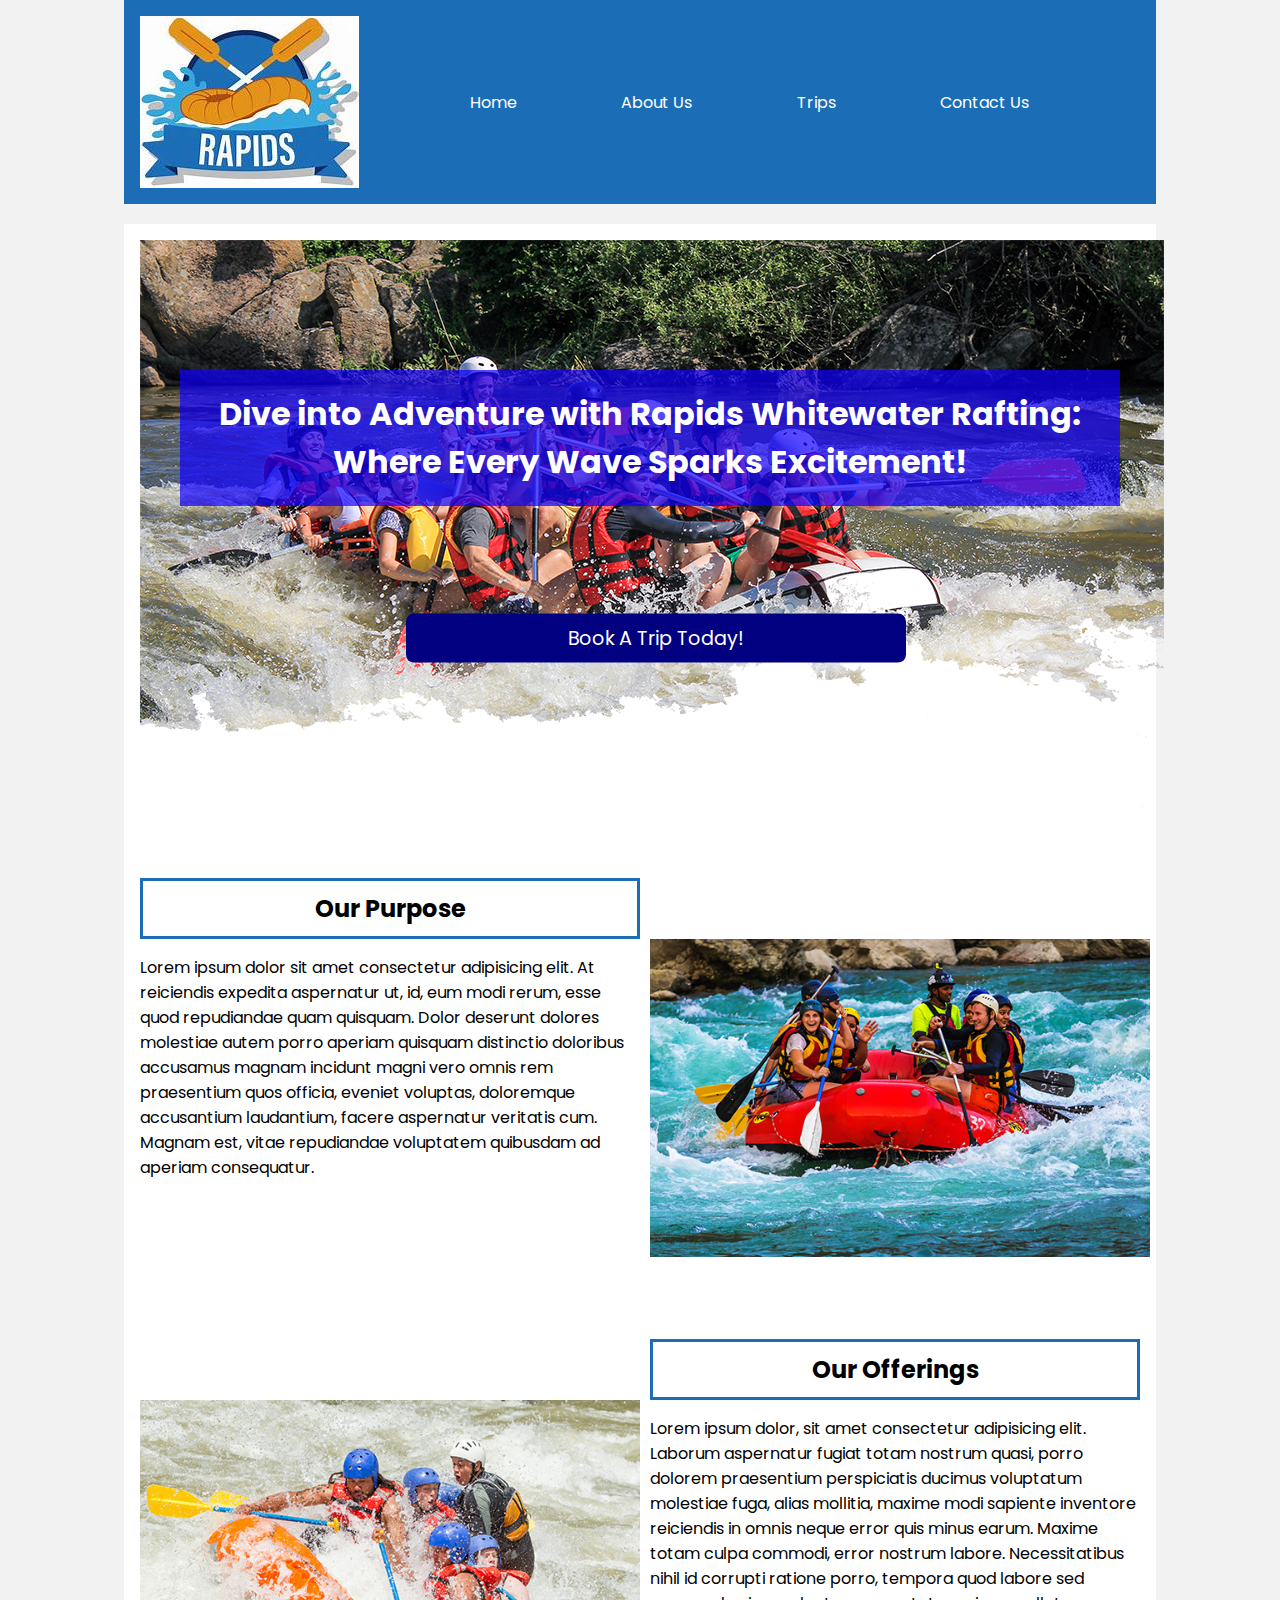
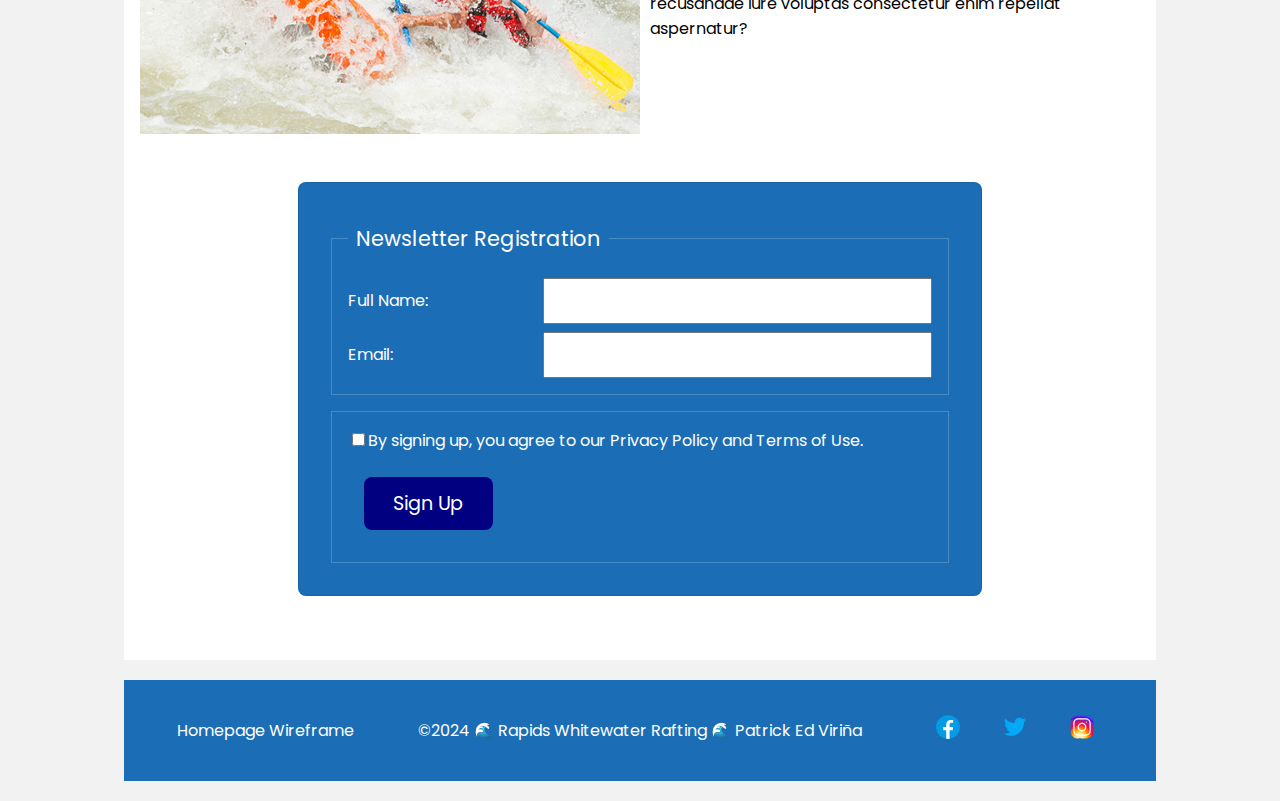
<file: wwr/index.html>
<!DOCTYPE html>
<html lang="en-US">
    <head>
        <meta charset="utf-8">
        <meta name="viewport" content="width=device-width,initial-scale=1.0">
        <title>Home Page - Rafting Site Plan | Patrick Ed Viriña</title>
        <meta name="description" content="This is the home page of rafting site plan that includes the site purpose, the target audience, branding information, and a style guide for the course website project.">
        <meta name="author" content="Patrick Ed Viriña">
        <link rel="stylesheet" href="styles/rafting.css">
    </head>
    <body>
        <header>
            <img src="images/crossedoars.jpeg" alt="Rafting Site Logo" class="Logo">
            <nav>
                <a href="index.html">Home</a>
                <a href="about.html">About Us</a>
                <a href="trips.html">Trips</a>
                <a href="contact.html">Contact Us</a>
            </nav>
        </header>
        <main>
            <div class="headline">
                <img src="images/hero_transparency_1024.png" alt="Whitewater Rafting">
                <h1>Dive into Adventure with Rapids Whitewater Rafting: Where Every Wave Sparks Excitement!</h1>
                <button>Book A Trip Today!</button>
            </div>
            <div class="purpose">
                <h2>Our Purpose</h2>
                <p>Lorem ipsum dolor sit amet consectetur adipisicing elit. At reiciendis expedita aspernatur ut, id, eum modi rerum, esse quod repudiandae quam quisquam. Dolor deserunt dolores molestiae autem porro aperiam quisquam distinctio doloribus accusamus magnam incidunt magni vero omnis rem praesentium quos officia, eveniet voluptas, doloremque accusantium laudantium, facere aspernatur veritatis cum. Magnam est, vitae repudiandae voluptatem quibusdam ad aperiam consequatur.</p>
                <img src="images/rafting17_600.jpg" alt="Extreme Rafting">
            </div>
            <div class="offerings">
                <h2>Our Offerings</h2>
                <p>Lorem ipsum dolor, sit amet consectetur adipisicing elit. Laborum aspernatur fugiat totam nostrum quasi, porro dolorem praesentium perspiciatis ducimus voluptatum molestiae fuga, alias mollitia, maxime modi sapiente inventore reiciendis in omnis neque error quis minus earum. Maxime totam culpa commodi, error nostrum labore. Necessitatibus nihil id corrupti ratione porro, tempora quod labore sed recusandae iure voluptas consectetur enim repellat aspernatur?</p>
                <img src="images/rafting30_600.jpg" alt="Whitewater Rafting">
            </div>
            <div class="form">
                <form>
                    <fieldset>
                        <legend>Newsletter Registration</legend>
                        <div class="form-item column2">
                            <label for="fullname">Full Name:</label>
                            <input type="text" name="fullname" id="fullname">
                        </div>
                        <div class="form-item column2">
                            <label for="email">Email:</label>
                            <input type="text" id="email" name="email">
                        </div>
                    </fieldset>
                    <fieldset>
                        <div class="subscription">
                            <label for="subscribe">
                                <input type="checkbox" id="subscribe" name="subscribe">By signing up, you agree to our Privacy Policy and Terms of Use.
                            </label>
                            </div>
                        <button type="submit">Sign Up</button>
                    </fieldset>
                </form>
            </div>
        </main>
        <div>
            <footer>
                <a href="https://app.moqups.com/IqAIxfLDzQzh1E09DaLIcYudmPrTIYlk/view?ui=0">Homepage Wireframe</a>
                <p>&copy;2024 🌊 Rapids Whitewater Rafting 🌊 Patrick Ed Viriña</p>
                <nav>
                    <a href="https://facebook.com">
                        <img src="images/facebook.svg" alt="Facebook">
                    </a>
                    <a href="https://twitter.com">
                        <img src="images/twitter.svg" alt="Twitter">
                    </a>
                    <a href="https://instagram.com">
                        <img src="images/instagram.svg" alt="Instagram">
                    </a>
                </nav>
            </footer>
        </div>
    </body>
</html>
</file>
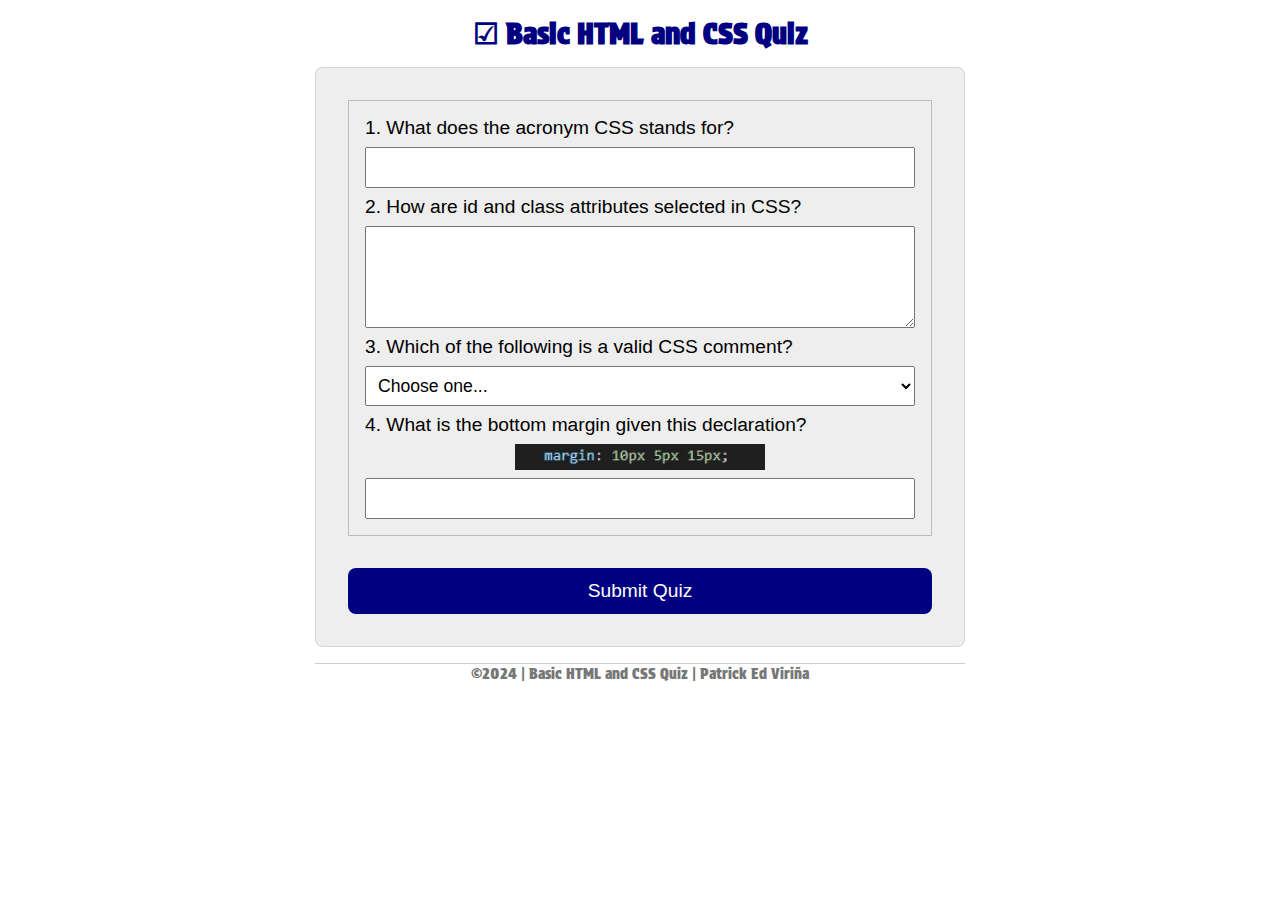
<file: quiz.html>
<!DOCTYPE html>
<html lang="en-us">
<head>
    <meta charset="utf-8">
    <meta name="viewport" content="width=device-width, initial-scale=1">
    <meta name="description" content="I am Patrick Ed Viriña and this page is for HTML and CSS practice for the WDD1130 course - Quiz Form">
    <meta name="author" content="Patrick Ed Viriña">
    <title>WDD 130 | Basic HTML and CSS Quiz</title>
    <link rel="stylesheet" href="styles/quiz.css">
</head>
<body>
<header>
    <h1>☑ Basic HTML and CSS Quiz</h1>
</header>
<main>
    <form>
        <fieldset>
            <label for="q1">1. What does the acronym CSS stands for?</label>
            <input type="text" name="q1" id="q1">
            <label for="feedback">2. How are id and class attributes selected in CSS?</label>
            <textarea name="q2" id="q2" rows="4"></textarea>
            <label for="q3">3. Which of the following is a valid CSS comment?</label>
            <select id="q3" name="q3">
                <option value="">Choose one...</option>
                <option value="option1">/This is a comment/</option>
                <option value="firefox">*This is comment*</option>
                <option value="safari">/*This is a comment*/</option>
                <option value="edge">This is a comment!</option>
            </select>
            <label for="q4">4. What is the bottom margin given this declaration?</label>
                <img src="images/margin-quiz.jpg" alt="Margin declaration sample">
            <input type="number" id="q4" name="q4">
        </fieldset>
        <button type="submit">Submit Quiz</button>
    </form>
</main>
<footer>
    <p>&copy;2024 | Basic HTML and CSS Quiz | Patrick Ed Viriña</p>
</footer>
</body>
</html>
</file>
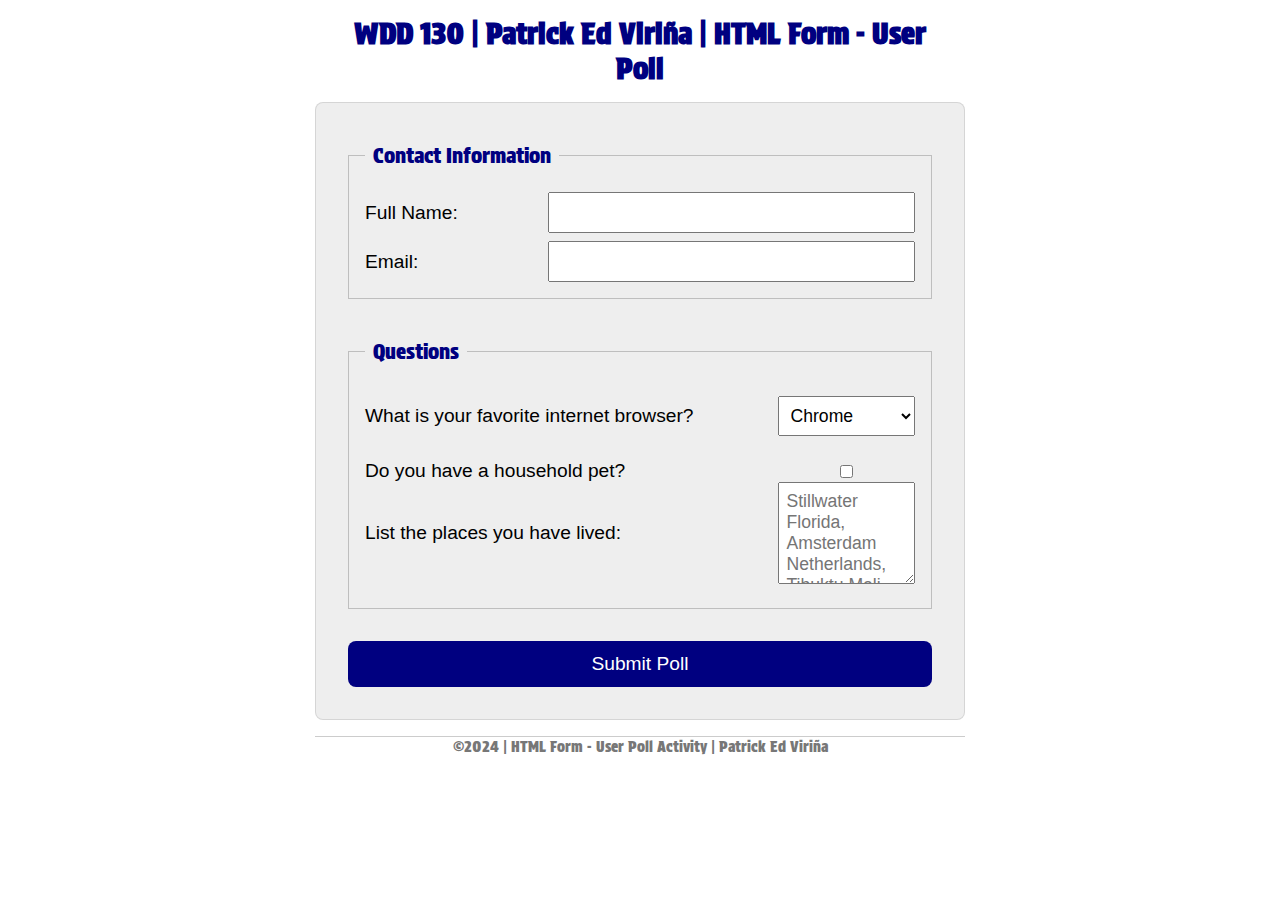
<file: week05/poll-form.html>
<!DOCTYPE html>
<html lang="en-us">
<head>
    <meta charset="utf-8">
    <meta name="viewport" content="width=device-width, initial-scale=1">
    <title>WDD 130 | HTML Form - User Poll</title>
    <link rel="stylesheet" href="styles/poll-styles.css">
</head>
<body>
<header>
    <h1>WDD 130 | Patrick Ed Viriña | HTML Form - User Poll</h1>
</header>
<main>
    <form>
        <fieldset>
            <legend>Contact Information</legend>
            <div class="form-item column2">
                <label for="fullname">Full Name:</label>
                <input type="text" name="fullname" id="fullname">
            </div>
            <div class="form-item column2">
                <label for="email">Email:</label>
                <input type="text" id="useremail" name="useremail">
            </div>
        </fieldset>
        <fieldset>
            <legend>Questions</legend>
            <div class="form-item column1">
                <label for="browser">What is your favorite internet browser?</label>
                <select id="browser" name="browser">
                    <option value="chrome">Chrome</option>
                    <option value="firefox">Firefox</option>
                    <option value="safari">Safari</option>
                    <option value="edge">Edge</option>
                    <option value="brave">Brave</option>
                    <option value="other">Other</option>
                </select>
            </div>
            <div class="form-item column1">
                <label for="pet">Do you have a household pet?</label>
                <input type="checkbox" id="pet" name="pet">
                <label for="feedback">List the places you have lived:</label>
                <textarea name="feedback" id="feedback" rows="4" placeholder="Stillwater Florida, Amsterdam Netherlands, Tibuktu Mali"></textarea>
            </div>
        </fieldset>
        <button type="submit">Submit Poll</button>
    </form>
</main>
<footer>
    <p>&copy;2024 | HTML Form - User Poll Activity | Patrick Ed Viriña</p>
</footer>
</body>
</html>
</file>
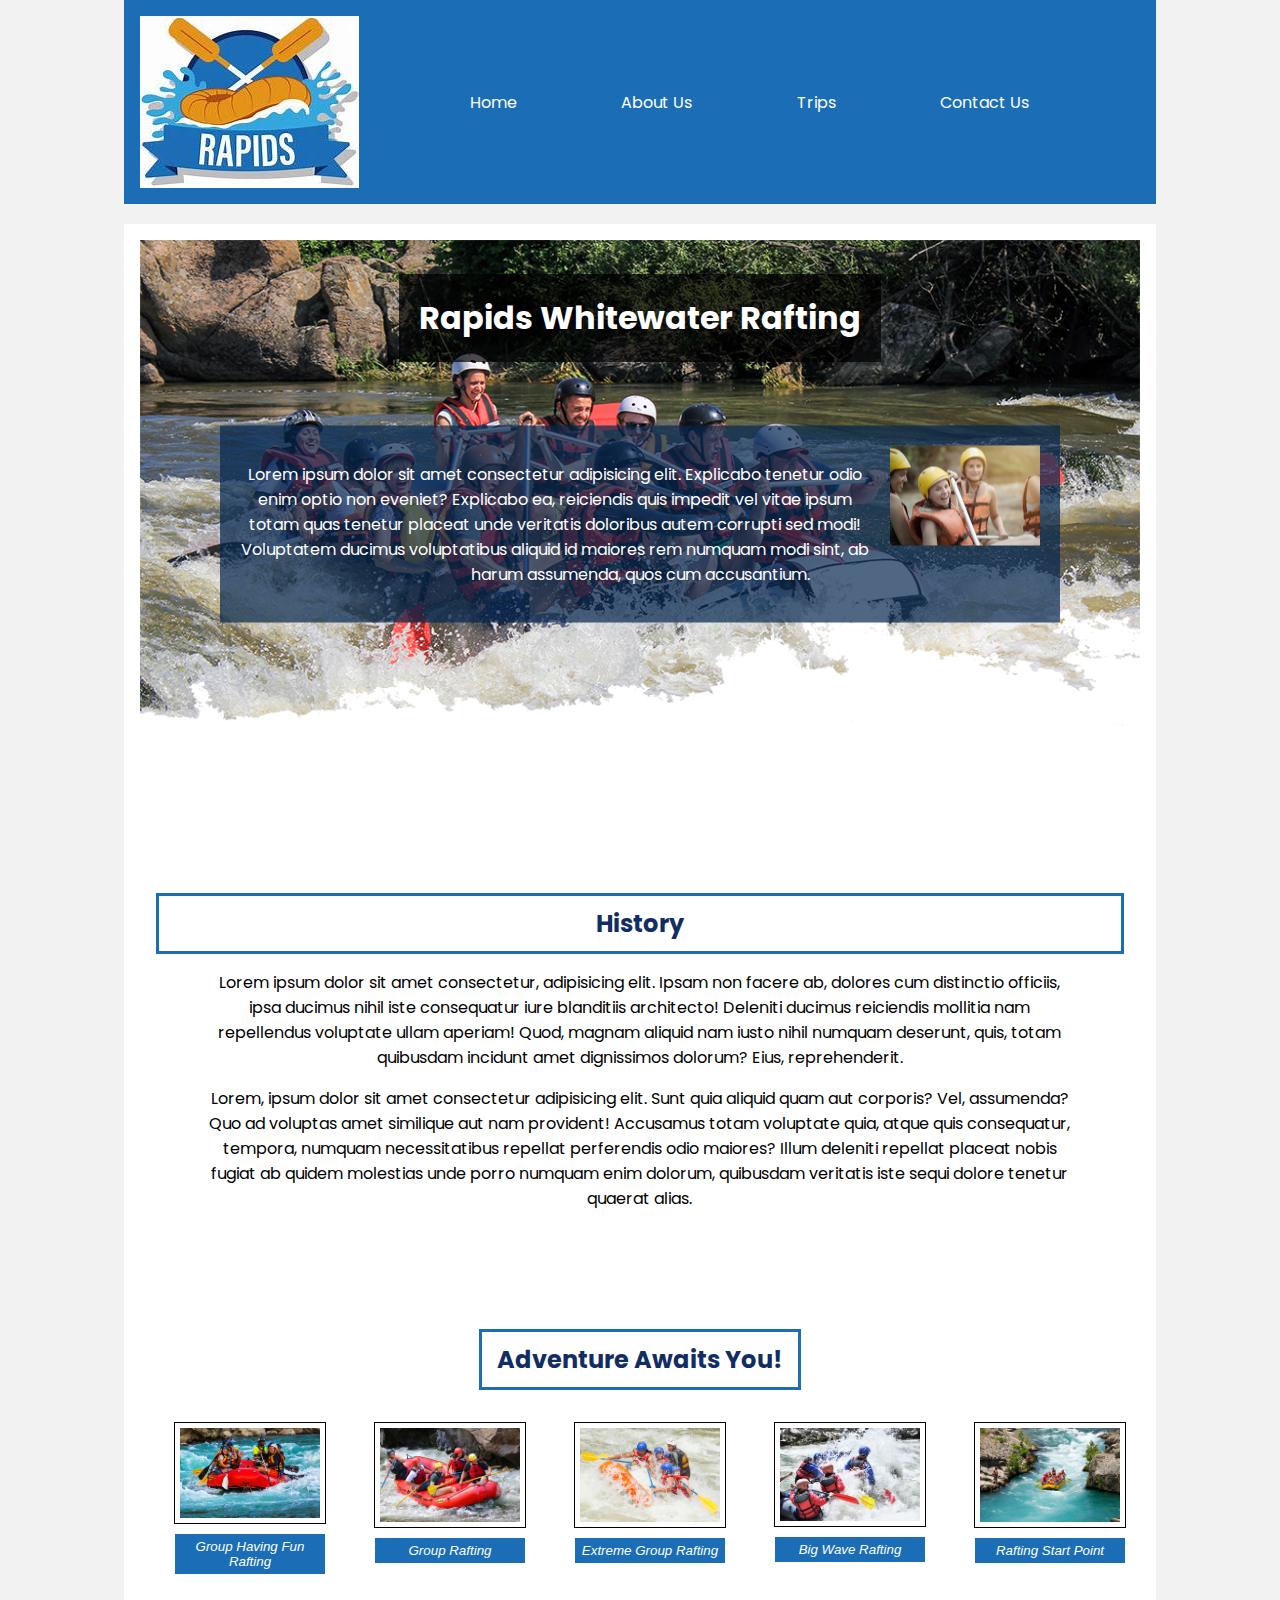
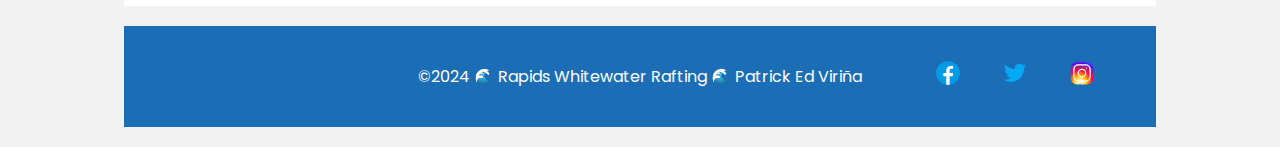
<file: wwr/about.html>
<!DOCTYPE html>
<html lang="en-US">
    <head>
        <meta charset="utf-8">
        <meta name="viewport" content="width=device-width,initial-scale=1.0">
        <title>About Us Page - Rafting Site Plan | Patrick Ed Viriña</title>
        <meta name="description" content="This is the about page of rafting site plan that includes the site purpose, the target audience, branding information, and a style guide for the course website project.">
        <meta name="author" content="Patrick Ed Viriña">
        <link rel="stylesheet" href="styles/rafting.css">
    </head>
    <body>
        <header>
            <img src="images/crossedoars.jpeg" alt="Rafting Site Logo" class="Logo">
            <nav>
                <a href="index.html">Home</a>
                <a href="about.html">About Us</a>
                <a href="trips.html">Trips</a>
                <a href="contact.html">Contact Us</a>
            </nav>
        </header>
        <main>
            <div class="hero">
                <img src="images/hero_transparency_1024.png" alt="Whitewater Rafting">
                <h1>Rapids Whitewater Rafting</h1>
                <article>
                    <img src="images/rafting21_600.png" alt="Happy Clients">
                    <p>Lorem ipsum dolor sit amet consectetur adipisicing elit. Explicabo tenetur odio enim optio non eveniet? Explicabo ea, reiciendis quis impedit vel vitae ipsum totam quas tenetur placeat unde veritatis doloribus autem corrupti sed modi! Voluptatem ducimus voluptatibus aliquid id maiores rem numquam modi sint, ab harum assumenda, quos cum accusantium.</p>
                </article>
            </div>
            
            <div class="history">
                <section>
                    <h2>History</h2>
                        <p>Lorem ipsum dolor sit amet consectetur, adipisicing elit. Ipsam non facere ab, dolores cum distinctio officiis, ipsa ducimus nihil iste consequatur iure blanditiis architecto! Deleniti ducimus reiciendis mollitia nam repellendus voluptate ullam aperiam! Quod, magnam aliquid nam iusto nihil numquam deserunt, quis, totam quibusdam incidunt amet dignissimos dolorum? Eius, reprehenderit.</p>
                        <p>Lorem, ipsum dolor sit amet consectetur adipisicing elit. Sunt quia aliquid quam aut corporis? Vel, assumenda? Quo ad voluptas amet similique aut nam provident! Accusamus totam voluptate quia, atque quis consequatur, tempora, numquam necessitatibus repellat perferendis odio maiores? Illum deleniti repellat placeat nobis fugiat ab quidem molestias unde porro numquam enim dolorum, quibusdam veritatis iste sequi dolore tenetur quaerat alias.</p>
                </section>
            </div>
            <div class="adventures">
                <section>
                    <h2>Adventure Awaits You!</h2>
                </section>
            </div>
            <div class="figure">
                <figure>
                    <img src="images/rafting17_600.jpg" alt="Group Having Fun Rafting">
                    <figcaption>Group Having Fun Rafting</figcaption>
                </figure>

                <figure>
                    <img src="images/rafting19_600.jpg" alt="Rafting Journey">
                    <figcaption>Group Rafting</figcaption>
                </figure>

                <figure>
                    <img src="images/rafting30_600.jpg" alt="Extreme wave Rafting">
                    <figcaption>Extreme Group Rafting</figcaption>
                </figure>

                <figure>
                    <img src="images/rafting47_600.jpg" alt="Extreme wave Rafting part 2">
                    <figcaption>Big Wave Rafting</figcaption>
                </figure>

                <figure>
                    <img src="images/rafting65_600.jpg" alt="Rafting start line">
                    <figcaption>Rafting Start Point</figcaption>
                </figure>
            </div>
        </main>
        <div>
            <footer>
                <p>&copy;2024 🌊 Rapids Whitewater Rafting 🌊 Patrick Ed Viriña</p>
                <nav>
                    <a href="https://facebook.com">
                        <img src="images/facebook.svg" alt="Facebook">
                    </a>
                    <a href="https://twitter.com">
                        <img src="images/twitter.svg" alt="Twitter">
                    </a>
                    <a href="https://instagram.com">
                        <img src="images/instagram.svg" alt="Instagram">
                    </a>
                </nav>
            </footer>
        </div>
    </body>
</html>
</file>
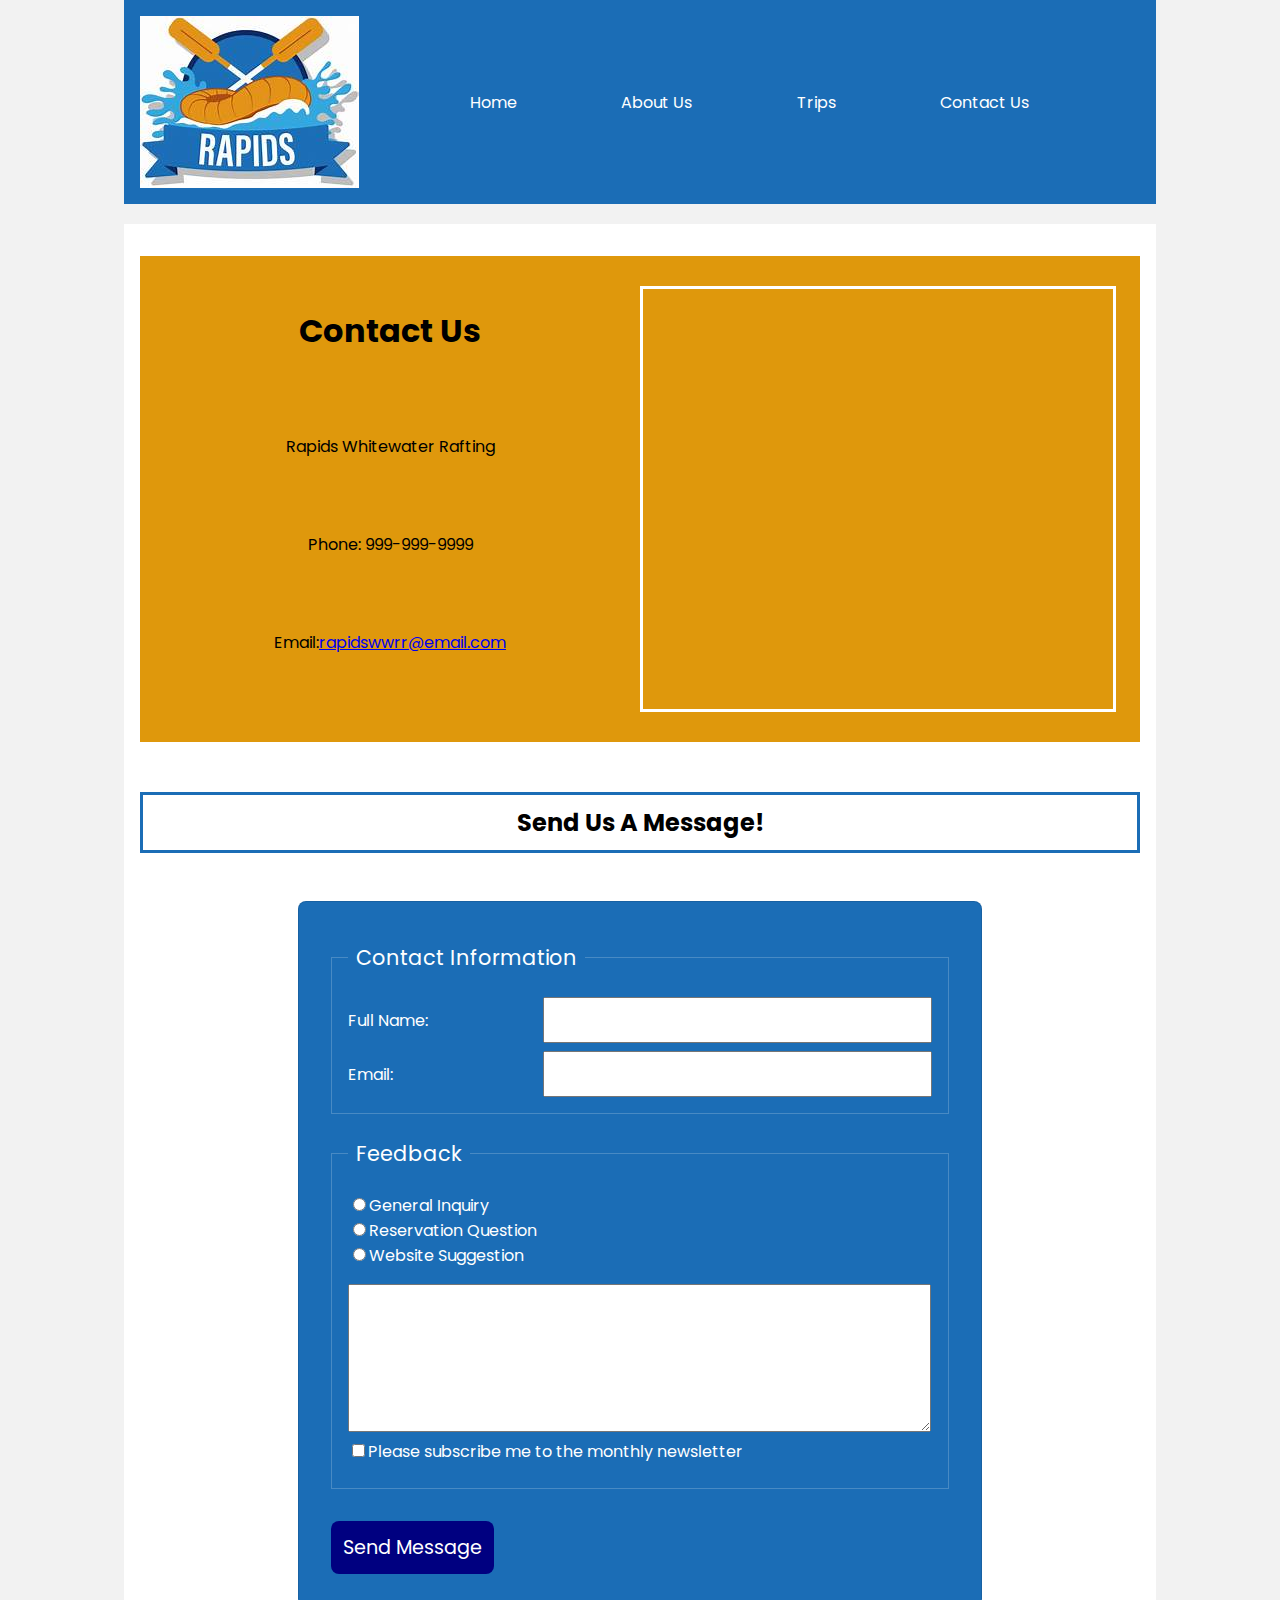
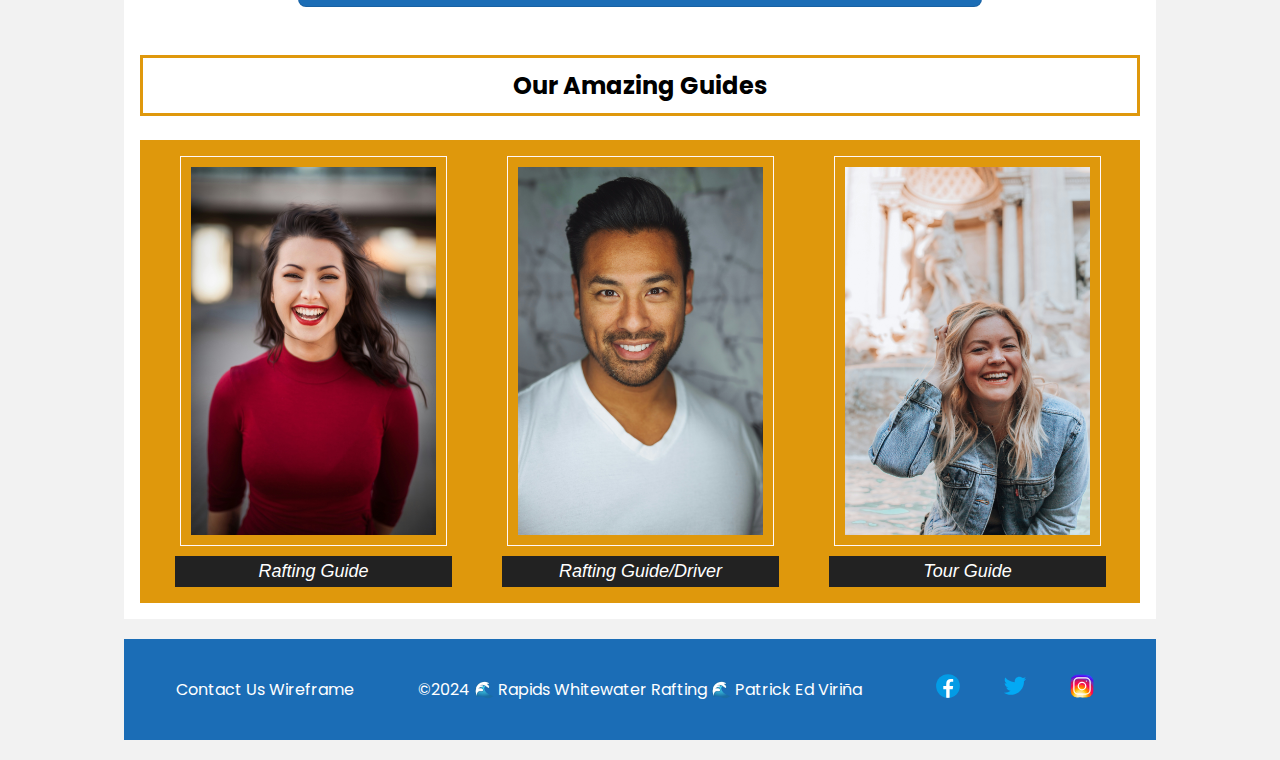
<file: wwr/contact.html>
<!DOCTYPE html>
<html lang="en-US">
    <head>
        <meta charset="utf-8">
        <meta name="viewport" content="width=device-width,initial-scale=1.0">
        <title>Contact Us Page - Rafting Site Plan | Patrick Ed Viriña</title>
        <meta name="description" content="This is the contact us page of rafting site plan that includes the site purpose, the target audience, branding information, and a style guide for the course website project.">
        <meta name="author" content="Patrick Ed Viriña">
        <link rel="stylesheet" href="styles/rafting.css">
    </head>
    <body>
        <header>
            <img src="images/crossedoars.jpeg" alt="Rafting Site Logo" class="Logo">
            <nav>
                <a href="index.html">Home</a>
                <a href="about.html">About Us</a>
                <a href="trips.html">Trips</a>
                <a href="contact.html">Contact Us</a>
            </nav>
        </header>
        <main>
        <div class="contact">
            <h1>Contact Us</h1>
            <p>Rapids Whitewater Rafting</p>
            <p>Phone: 999-999-9999</p>
            <p>Email: <a href="mailto:">rapidswwrr@email.com</a></p>
            <iframe src="https://www.google.com/maps/embed?pb=!1m18!1m12!1m3!1d820363.7402864058!2d-114.60664164883156!3d36.56506161607156!2m3!1f0!2f0!3f0!3m2!1i1024!2i768!4f13.1!3m3!1m2!1s0x873312ae759b4d15%3A0x1f38a9bec9912029!2sGrand%20Canyon%20National%20Park!5e0!3m2!1sen!2sus!4v1707406992805!5m2!1sen!2sus" loading="lazy" referrerpolicy="no-referrer-when-downgrade"></iframe>
        </div>
        <h2>Send Us A Message!</h2>
        <div class="form">
            <form>
                <fieldset>
                    <legend>Contact Information</legend>
                    <div class="form-item column2">
                        <label for="fullname">Full Name:</label>
                        <input type="text" name="fullname" id="fullname">
                    </div>
                    <div class="form-item column2">
                        <label for="email">Email:</label>
                        <input type="text" id="email" name="email">
                    </div>
                </fieldset>
                <fieldset>
                    <legend>Feedback</legend>
                    <div class="form-item column3">
                        <label>
                            <input type="radio" name="message" id="generalInquiry">General Inquiry
                        </label>
                        <label>
                            <input type="radio" name="message" id="reservationQuestion">Reservation Question
                        </label>
                        <label>
                            <input type="radio" name="message" id="websiteSuggestion">Website Suggestion
                        </label>
                    </div>
                    <div class="form-item column1">
                        <label for="feedback">
                            <textarea name="feedback" id="feedback" rows="5" ></textarea>
                        </label>
                        <div class="subscription">
                        <label for="subscribe">
                            <input type="checkbox" id="subscribe" name="subscribe">Please subscribe me to the monthly newsletter
                        </label>
                        </div>
                    </div>
                </fieldset>
                <button type="submit">Send Message</button>
            </form>
        </div>
        <h3>Our Amazing Guides</h3>
        <div class="employees">           
            <figure>
                <img src="images/michael-dam-mEZ3PoFGs_k-unsplash.jpg" alt="Michelle Dam">
                <figcaption>Rafting Guide</figcaption>
            </figure>

            <figure>
                <img src="images/joseph-gonzalez-iFgRcqHznqg-unsplash.jpg" alt="Joseph Gonzalez">
                <figcaption>Rafting Guide/Driver</figcaption>
            </figure>

            <figure>
                <img src="images/courtney-cook-qFVPPU1mrMM-unsplash.jpg" alt="Courtney Cook">
                <figcaption>Tour Guide</figcaption>
            </figure>
        </div>
        </main>
        <div>
            <footer>
                <a href="https://app.moqups.com/njTgIFcjZknw2eK4QQh3bO4SpQWJGy3S/view/page/ad64222d5">Contact Us Wireframe</a>
                <p>&copy;2024 🌊 Rapids Whitewater Rafting 🌊 Patrick Ed Viriña</p>
                <nav>
                    <a href="https://facebook.com">
                        <img src="images/facebook.svg" alt="Facebook">
                    </a>
                    <a href="https://twitter.com">
                        <img src="images/twitter.svg" alt="Twitter">
                    </a>
                    <a href="https://instagram.com">
                        <img src="images/instagram.svg" alt="Instagram">
                    </a>
                </nav>
            </footer>
        </div>
    </body>
</html>
</file>
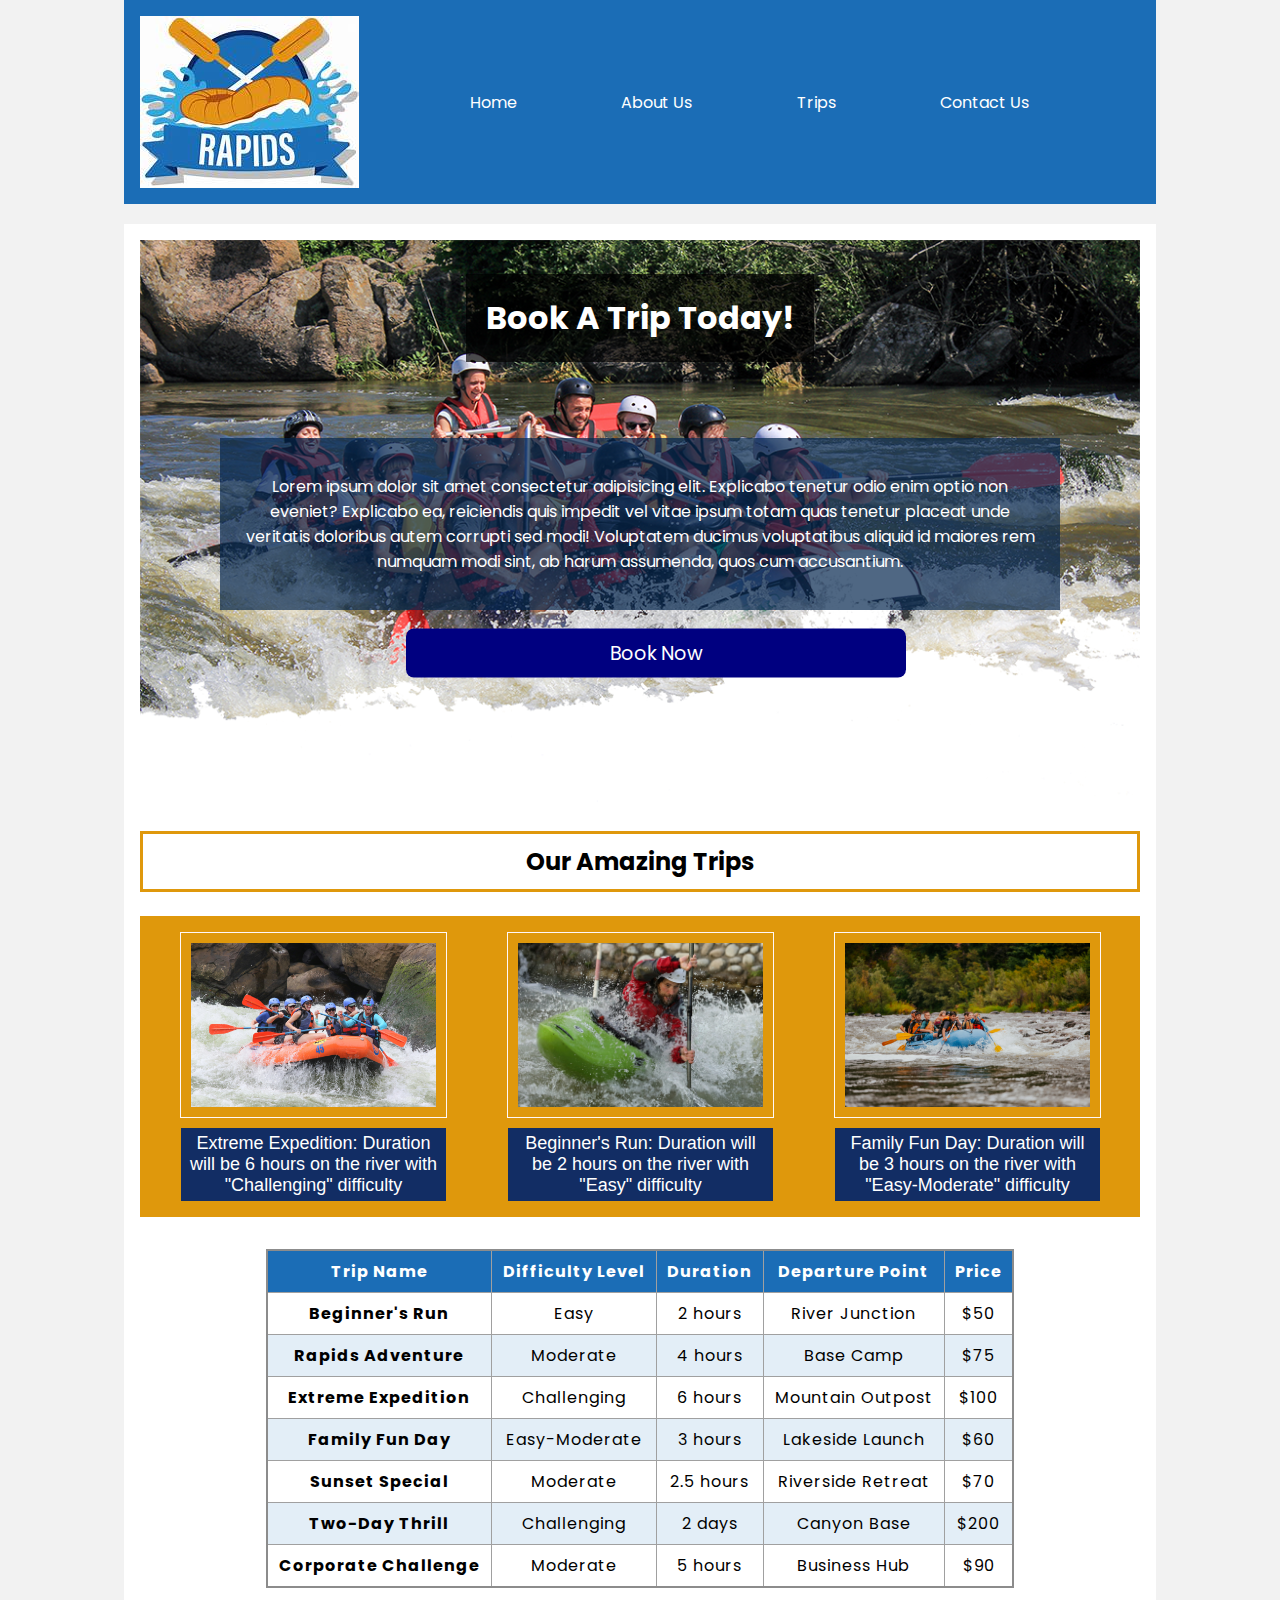
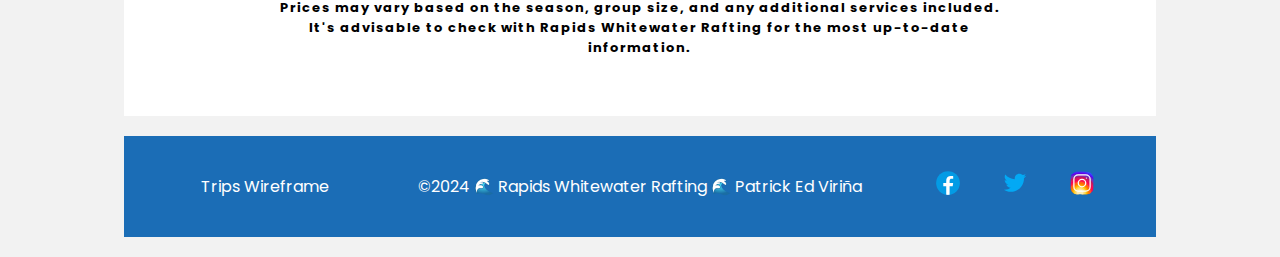
<file: wwr/trips.html>
<!DOCTYPE html>
<html lang="en-US">
    <head>
        <meta charset="utf-8">
        <meta name="viewport" content="width=device-width,initial-scale=1.0">
        <title>Trips Page - Rafting Site Plan | Patrick Ed Viriña</title>
        <meta name="description" content="This is the trips page of rafting site plan that includes the site purpose, the target audience, branding information, and a style guide for the course website project.">
        <meta name="author" content="Patrick Ed Viriña">
        <link rel="stylesheet" href="styles/rafting.css">
    </head>
    <body>
        <header>
            <img src="images/crossedoars.jpeg" alt="Rafting Site Logo" class="Logo">
            <nav>
                <a href="index.html">Home</a>
                <a href="about.html">About Us</a>
                <a href="trips.html">Trips</a>
                <a href="contact.html">Contact Us</a>
            </nav>
        </header>
        <main>
            <div class="hero">
                <img src="images/hero_transparency_1024.png" alt="Whitewater Rafting">
                <h1>Book A Trip Today!</h1>
                <article>
                    <p>Lorem ipsum dolor sit amet consectetur adipisicing elit. Explicabo tenetur odio enim optio non eveniet? Explicabo ea, reiciendis quis impedit vel vitae ipsum totam quas tenetur placeat unde veritatis doloribus autem corrupti sed modi! Voluptatem ducimus voluptatibus aliquid id maiores rem numquam modi sint, ab harum assumenda, quos cum accusantium.</p>
                </article>
                <button>Book Now</button>
            </div>

            <h3>Our Amazing Trips</h3>
            <div class="tripsdesc">
                <figure>
                    <img src="images/jackalope-west-02HBQ2w_yak-unsplash.jpg" alt="Group Rafting">
                    <figcaption>Extreme Expedition: Duration will be 6 hours on the river with "Challenging" difficulty</figcaption>
                </figure>
    
                <figure>
                    <img src="images/eduard-labar-6pbDWi6a7bU-unsplash.jpg" alt="Solo Rafting">
                    <figcaption>Beginner's Run: Duration will be 2 hours on the river with "Easy" difficulty</figcaption>
                </figure>
    
                <figure>
                    <img src="images/vince-fleming-jmwlyZDxu80-unsplash.jpg" alt="Young Rafters">
                    <figcaption>Family Fun Day: Duration will be 3 hours on the river with "Easy-Moderate" difficulty</figcaption>
                </figure>
            </div>
            <div class="tripstable">
            <table>
                <caption>
                  Prices may vary based on the season, group size, and any additional services included. It's advisable to check with Rapids Whitewater Rafting for the most up-to-date information.
                </caption>
                <thead>
                  <tr>
                    <th scope="col">Trip Name</th>
                    <th scope="col">Difficulty Level</th>
                    <th scope="col">Duration</th>
                    <th scope="col">Departure Point</th>
                    <th scope="col">Price</th>
                  </tr>
                </thead>
                <tbody>
                  <tr>
                    <th scope="row">Beginner's Run</th>
                    <td>Easy</td>
                    <td>2 hours</td>
                    <td>River Junction</td>
                    <td>$50</td>
                  </tr>
                  <tr>
                    <th scope="row">Rapids Adventure</th>
                    <td>Moderate</td>
                    <td>4 hours</td>
                    <td>Base Camp</td>
                    <td>$75</td>
                  </tr>
                  <tr>
                    <th scope="row">Extreme Expedition</th>
                    <td>Challenging</td>
                    <td>6 hours</td>
                    <td>Mountain Outpost</td>
                    <td>$100</td>
                  </tr>
                  <tr>
                    <th scope="row">Family Fun Day</th>
                    <td>Easy-Moderate</td>
                    <td>3 hours</td>
                    <td>Lakeside Launch</td>
                    <td>$60</td>
                  </tr>
                  <tr>
                    <th scope="row">Sunset Special</th>
                    <td>Moderate</td>
                    <td>2.5 hours</td>
                    <td>Riverside Retreat</td>
                    <td>$70</td>
                  </tr>
                  <tr>
                    <th scope="row">Two-Day Thrill</th>
                    <td>Challenging</td>
                    <td>2 days</td>
                    <td>Canyon Base</td>
                    <td>$200</td>
                  </tr>
                  <tr>
                    <th scope="row">Corporate Challenge</th>
                    <td>Moderate</td>
                    <td>5 hours</td>
                    <td>Business Hub</td>
                    <td>$90</td>
                  </tr>
                </tbody>
            </table>
            </div>              
        </main>
        <div>
            <footer>
                <a href="https://app.moqups.com/mWejHU7aSzttktsLu4k169zDboohgRxp/view/page/ad64222d5?ui=0">Trips Wireframe</a>
                <p>&copy;2024 🌊 Rapids Whitewater Rafting 🌊 Patrick Ed Viriña</p>
                <nav>
                    <a href="https://facebook.com">
                        <img src="images/facebook.svg" alt="Facebook">
                    </a>
                    <a href="https://twitter.com">
                        <img src="images/twitter.svg" alt="Twitter">
                    </a>
                    <a href="https://instagram.com">
                        <img src="images/instagram.svg" alt="Instagram">
                    </a>
                </nav>
            </footer>
        </div>
    </body>
</html>
</file>
<file: wwr/styles/rafting.css>
@import url('https://fonts.googleapis.com/css2?family=Poppins');
:root {
    --primary-color: #1B6DB6;
    --secondary-color: #DF980C;
    --accent1-color: #122D64;
    --accent2-color: #FFFFFF;
    --text-color: #000000;

    --heading-font: 'Poppins', serif;
    --paragraph-font: 'Poppins', serif;

    --nav-background-color: #1B6DB6;
    --nav-link-color: #FFFFFF;
    --nav-hover-link-color: #DF980C;
    --nav-hover-background-color: #122D64;

}
body {
    font-family: var(--heading-font), sans-serif;
    margin: 0;
    padding: 0;
    background-color: #f2f2f2;
}
  
header {
    display: grid;
    grid-template-columns: auto 1fr auto;
	align-items: center;
    margin: 0 auto;
    max-width: 1000px;
    padding: 1rem;
    background-color: var(--nav-background-color);
}
  
.logo img {
    margin: 0 0.25rem 0 1rem;
	width: 64px;
	height: auto;
}
nav {
    padding: 1rem;
    display: flex;
    justify-content: space-evenly;
    align-items: center;
}
nav a {
    color: #fff;
    text-decoration: none;
    margin: 0 10px;
}
  
nav a.active {
    font-weight: bold;
}

nav a:hover {
    color: var(--nav-hover-link-color);
    background-color: var(--nav-hover-background-color);
    padding-left: 5px;
    padding-right: 5px;
}
  
main {
    max-width: 1000px;
    margin: 20px auto;
    padding: 1rem;
    background-color: #fff;
}
  
.hero {
    position: relative;
}
  
.hero img {
    display: block;
    width: 100%;
    height: auto;
}
  
.hero h1 {
    position: absolute;
    top: 10%;
    left: 50%;
    transform: translate(-50%, -50%);
    text-align: center;
    color: #fff;
    background-color: rgba(0, 0, 0, 0.7);
    padding: 20px;
}

.hero article {
    position: absolute;
    top: 50%;
    left: 50%;
    transform: translate(-50%, -50%);
    color: #fff;
    background-color: rgba(4, 38, 78, 0.7);
    padding: 20px;
    width: 80%;
    text-align: center;
}

.hero button {
    position: absolute;
    transform: translate(-50%, -50%);
    top: 70%;
    left: 50%;
    padding-top: 10px;
    padding-bottom: 10px;
    width: 50%;
}
  
.hero article img {
    float: right;
    max-width: 150px;
    margin-left: 20px;
    height: auto;
}

.headline {
    position: relative;
}

.headline h1 {
    position: absolute;
    top: 30%;
    left: 51%;
    transform: translate(-50%, -50%);
    text-align: center;
    color: #fff;
    background-color: rgba(17, 0, 255, 0.7);
    padding: 20px;
    width: 90%;
}

.headline button {
    position: absolute;
    transform: translate(-50%, -50%);
    top: 65%;
    left: 50%;
    padding-top: 10px;
    padding-bottom: 10px;
    width: 50%;
}

.purpose {
    display: grid;
    grid-template-columns: 50% 50%;
    margin-bottom: 2rem;
}

.purpose h2 {
    grid-column: 1/2;
    display: flex;
    justify-content: center;
}

.purpose p {
    grid-column: 1/2;
    display: flex;
    justify-content: center;
}

.purpose img {
    grid-column: 2/3;
    display: flex;
    justify-content: center;
    width: 100%;
    margin-left: 10px;
    height: auto;
}

.offerings {
    display: grid;
    grid-template-columns: 50% 50%;
}

.offerings h2 {
    grid-column: 2/3;
    display: flex;
    justify-content: center;
    margin-left: 10px;
}

.offerings p {
    grid-column: 2/3;
    grid-row: 2/3;
    display: flex;
    margin-left: 10px
}

.offerings img {
    grid-column: 1/2;
    grid-row: 2/3;
    display: flex;
    justify-content: center;
    width: 100%;
    margin-right: 10px;
}

.history {
    display: grid;
    grid-template-columns: 1fr 1fr 1fr;
    margin: 20px auto;
    padding: 1rem;
}

.history section {
    grid-column: 1/4;
}

section p {
    grid-column: 1/2;
    grid-row: 3/4;
    display: flex;
    flex-direction: row;
    text-align: center;
    padding-left: 50px;
    padding-right: 50px;
}

section h2 {
    display: flex;
    justify-content: center;
    color: var(--nav-hover-background-color);
}
.adventures {
    display: grid;
    grid-template-columns: repeat(3, 1fr);
    padding: 1rem;
}

.adventures section {
    grid-column: 2/3;

}

.figure {
    display: flex;
}

.figure figure{
    margin-right: 20px;
    display: flex;
    flex-direction: column;
    align-items: center;
}

.figure img {
    width: 100%;
    border: thin #000000 solid;
    padding: 5px;
}

.figure figcaption {
    background: #1B6DB6;
    color: #ffffff;
    font: italic smaller sans-serif;
    padding: 5px;
    text-align: center;
    margin-top: 10px;
    width: 100%;
}
.contact {
    display: grid;
    grid-template-columns: 50% 50%;
    background: var(--nav-hover-link-color);
    margin-top: 1rem;
    padding-top: 30px;
    padding-bottom: 30px;
}

.contact h1, .contact p {
    grid-column: 1/2;
    display: flex;
    justify-content: center;
}

.contact iframe {
    grid-column: 2/3;
    grid-row: 1/5;
    display: flex;
    width: 450px;
    height: 400px;
    border: solid#fff;
    padding: 10px;
}

h2 {
    text-align: center;
    margin-top: 50px;
    margin-bottom: 0;
    border: solid #1B6DB6;
    padding: 10px;
}

.form {
    width: 650px;
    margin: auto;
    margin-top: 3rem;
    margin-bottom: 3rem;
    padding: 1rem;
    border: 1px solid rgba(0, 0, 0, 0.1);
    border-radius: 0.5rem;
    background-color: var(--primary-color);
    display: grid;
    color: #fff;
}

.form fieldset {
    display: grid;
    grid-gap: .5rem;
    margin: 1rem;
    border: 1px solid rgba(255, 255, 255, 0.2);
    padding: 1rem;
}

.form legend {
    padding: 0.5rem;
    color: white;
    font-size: 1.3rem;
}

label, input, button, select, textarea {
    font-family: var(--paragraph-font), sans-serif;
}

input, select, textarea {
    padding: 0.5rem;
    font-size: 1.1rem;
}

textarea {
    width: 565px;
}

.subscription {
    grid-column: 1/3;
    display: grid;
}

input [type="checkbox"] {
    width: 22px;
    height: 22px;
}

button {
    margin: 1rem;
    background-color: navy;
    color: #fff;
    border: none;
    border-radius: .5rem;
    padding: .75rem;
    font-size: 1.2rem;
}

button:hover {
    background-color: var(--nav-hover-link-color);
}

.form-item {
    display: grid;
    align-items: center;
}

.column1 {
    grid-template-columns: 3fr 1fr;
    margin: 0.5rem 0;
}

.column2 {
    grid-template-columns: 1fr 2fr;
}

.employees {
    display: flex;
    background: var(--nav-hover-link-color);
}

h3 {
    text-align: center;
    font-size: x-large;
    border: solid #DF980C;
    padding: 10px;
}

.employees figure {
    margin-right: 20px;
    display: flex;
    flex-direction: column;
    align-items: center;
    justify-content: space-around;
}

.employees img {
    width: 245px;
    height: auto;
    border: thin #fff8f8 solid;
    padding: 10px;
}

.employees figcaption {
    margin-top: 10px;
    background-color: #222;
    color: #fff;
    font: italic large sans-serif;
    text-align: center;
    width: 100%;
    padding: 5px;
}

.tripsdesc {
    display: flex;
    background: var(--nav-hover-link-color);
}

.tripsdesc figure {
    margin-right: 20px;
    display: flex;
    flex-direction: column;
    align-items: center;
    justify-content: space-evenly;
}

.tripsdesc img {
    width: 245px;
    border: thin #fff8f8 solid;
    padding: 10px;
}

.tripsdesc figcaption {
    margin-top: 10px;
    background-color: var(--accent1-color);
    color: #fff;
    font: large sans-serif;
    text-align: center;
    width: 255px;
    padding: 5px;
}

.tripstable {
    display: grid;
    grid-template-columns: 10% 80% 10%;
    margin: 2rem;
}

.tripstable table {
    grid-column: 2/3;
    border-collapse: collapse;
    border: 2px solid rgb(140 140 140);
    font-family: var(--paragraph-font) ,sans-serif;
    font-size: 1rem;
    letter-spacing: 1px;
}
  
caption {
    caption-side: bottom;
    padding: 10px;
    font-weight: bold;
    font-size: small;
}
  
thead,
tfoot {
    background-color: var(--nav-background-color);
    color: var(--accent2-color);
}
  
th,
td {
    border: 1px solid rgb(160, 160, 160);
    padding: 8px 10px;
    text-align: center;
}
  
td:last-of-type {
    text-align: center;
}
  
tbody > tr:nth-of-type(even) {
    background-color: rgb(227, 238, 247);
}
  
tfoot th {
    text-align: right;
}
  
tfoot td {
    font-weight: bold;
}  

footer {
    display: grid;
    grid-template-columns: 25% 50% 25%;
	align-items: center;
    margin: 20px auto;
    background-color: var(--nav-background-color);
    padding: 1rem;
    text-align: center;
    color: #fff;
    max-width: 1000px;
}
  
footer p {
    grid-column: 2/3;
    display: flex;
    justify-content: center;
    margin: 0;
}
  
footer a {
    margin: 0 10px;
    text-decoration: none;
    color: #fff;
}
 
footer a:hover {
    color: var(--nav-hover-link-color);
    background-color: var(--nav-hover-background-color);
}

footer img {
    max-width: 30px;
    height: auto;
}
</file>
<file: styles/quiz.css>
@import url('https://fonts.googleapis.com/css2?family=Protest+Strike&display=swap');

* {
    margin: 0;
    padding: 0;
    box-sizing: border-box;
}

body {
    font-family: Protest Strike, serif;
    font-size: 1.2rem;
    color: #000000;
    background: #fff;
}

header {
    margin: 1rem auto 0;
    width: 650px;
}

h1 {
    margin: 1rem;
    font-size: 1.5em;
    color: navy;
    text-align: center;
}

form {
    width: 650px;
    margin: 0 auto;
    padding: 1rem;
    border: 1px solid rgba(0, 0, 0, 0.1);
    border-radius: 0.5rem;
    background-color: #eee;
    display: grid;
}

fieldset {
    display: grid;
    grid-gap: .5rem;
    margin: 1rem;
    border: 1px solid rgba(0, 0, 0, 0.2);
    padding: 1rem;
}

legend {
    padding: 0.5rem;
    color: navy;
    font-size: 1.3rem;
}

label, input, button, select, textarea {
    font-family: Arial, sans-serif;
}

label {
    text-align: left;
    padding-right: 1rem;
}

img {
    margin: 0 auto 0;
    width: 250px;
}

input, select, textarea {
    padding: 0.5rem;
    font-size: 1.1rem;
}

button {
    margin: 1rem;
    background-color: navy;
    color: #fff;
    border: none;
    border-radius: .5rem;
    padding: .75rem;
    font-size: 1.2rem;
}

button:hover {
    background-color: darkgreen;
}

footer {
    margin: 1rem auto 0;
    width: 650px;
    text-align: center;
    font-size: 0.8em;
    color: #777;
    border-top: 1px solid #ccc;
}
</file>
<file: week05/styles/poll-styles.css>
@import url('https://fonts.googleapis.com/css2?family=Protest+Strike&display=swap');

* {
    margin: 0;
    padding: 0;
    box-sizing: border-box;
}

body {
    font-family: Protest Strike, serif;
    font-size: 1.2rem;
    color: #000000;
    background: #fff;
}

header {
    margin: 1rem auto 0;
    width: 650px;
}

h1 {
    margin: 1rem;
    font-size: 1.5em;
    color: navy;
    text-align: center;
}

form {
    width: 650px;
    margin: 0 auto;
    padding: 1rem;
    border: 1px solid rgba(0, 0, 0, 0.1);
    border-radius: 0.5rem;
    background-color: #eee;
    display: grid;
}

fieldset {
    display: grid;
    grid-gap: .5rem;
    margin: 1rem;
    border: 1px solid rgba(0, 0, 0, 0.2);
    padding: 1rem;
}

legend {
    padding: 0.5rem;
    color: navy;
    font-size: 1.3rem;
}

label, input, button, select, textarea {
    font-family: Arial, sans-serif;
}

label {
    text-align: left;
    padding-right: 1rem;
}

input, select, textarea {
    padding: 0.5rem;
    font-size: 1.1rem;
}

input [type="checkbox"] {
    width: 22px;
    height: 22px;
    vertical-align: bottom;
}

button {
    margin: 1rem;
    background-color: navy;
    color: #fff;
    border: none;
    border-radius: .5rem;
    padding: .75rem;
    font-size: 1.2rem;
}

button:hover {
    background-color: darkgreen;
}

footer {
    margin: 1rem auto 0;
    width: 650px;
    text-align: center;
    font-size: 0.8em;
    color: #777;
    border-top: 1px solid #ccc;
}

.form-item {
    display: grid;
    align-items: center;
}

.column1 {
    grid-template-columns: 3fr 1fr;
    margin: 0.5rem 0;
}

.column2 {
    grid-template-columns: 1fr 2fr;
}
</file>
